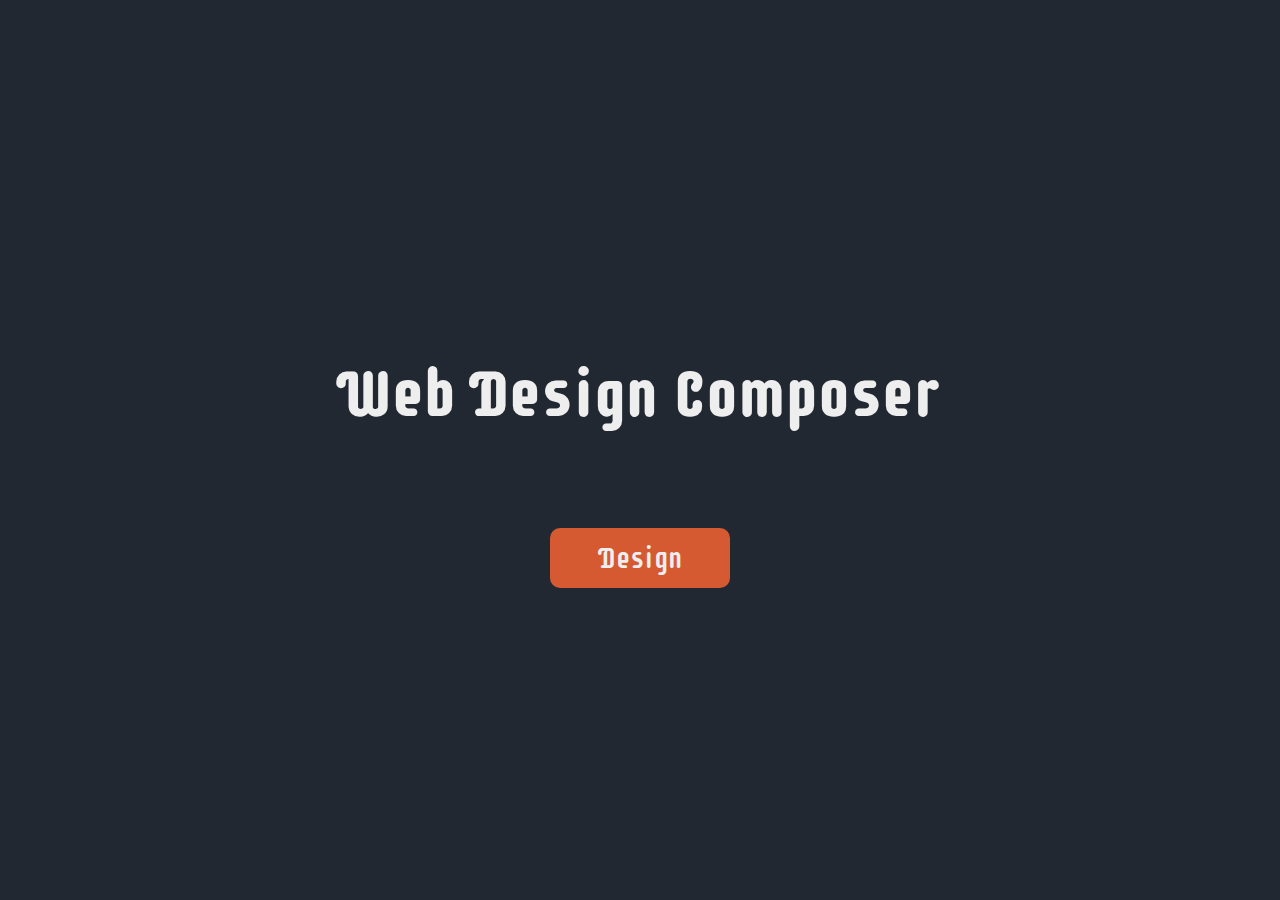
<file: index.html>
<!DOCTYPE html>
<html lang="en">
<head>
    <meta charset="UTF-8">
    <meta name="viewport" content="width=device-width, initial-scale=1.0">
    <title>WDC</title>
    <link rel="stylesheet" href="index.css">
    <link rel="preconnect" href="https://fonts.googleapis.com">
    <link rel="preconnect" href="https://fonts.gstatic.com" crossorigin>
    <link href="https://fonts.googleapis.com/css2?family=Supermercado+One&display=swap" rel="stylesheet">
</head>
<body>
    <div class="fullscreenpage">
        <div class="title">
            <h1>Web Design Composer</h1>
        </div>
        <div class="start">
            <a href="design.html" role="button">Design</a>
        </div>
    </div>
</body>
</html>
</file>
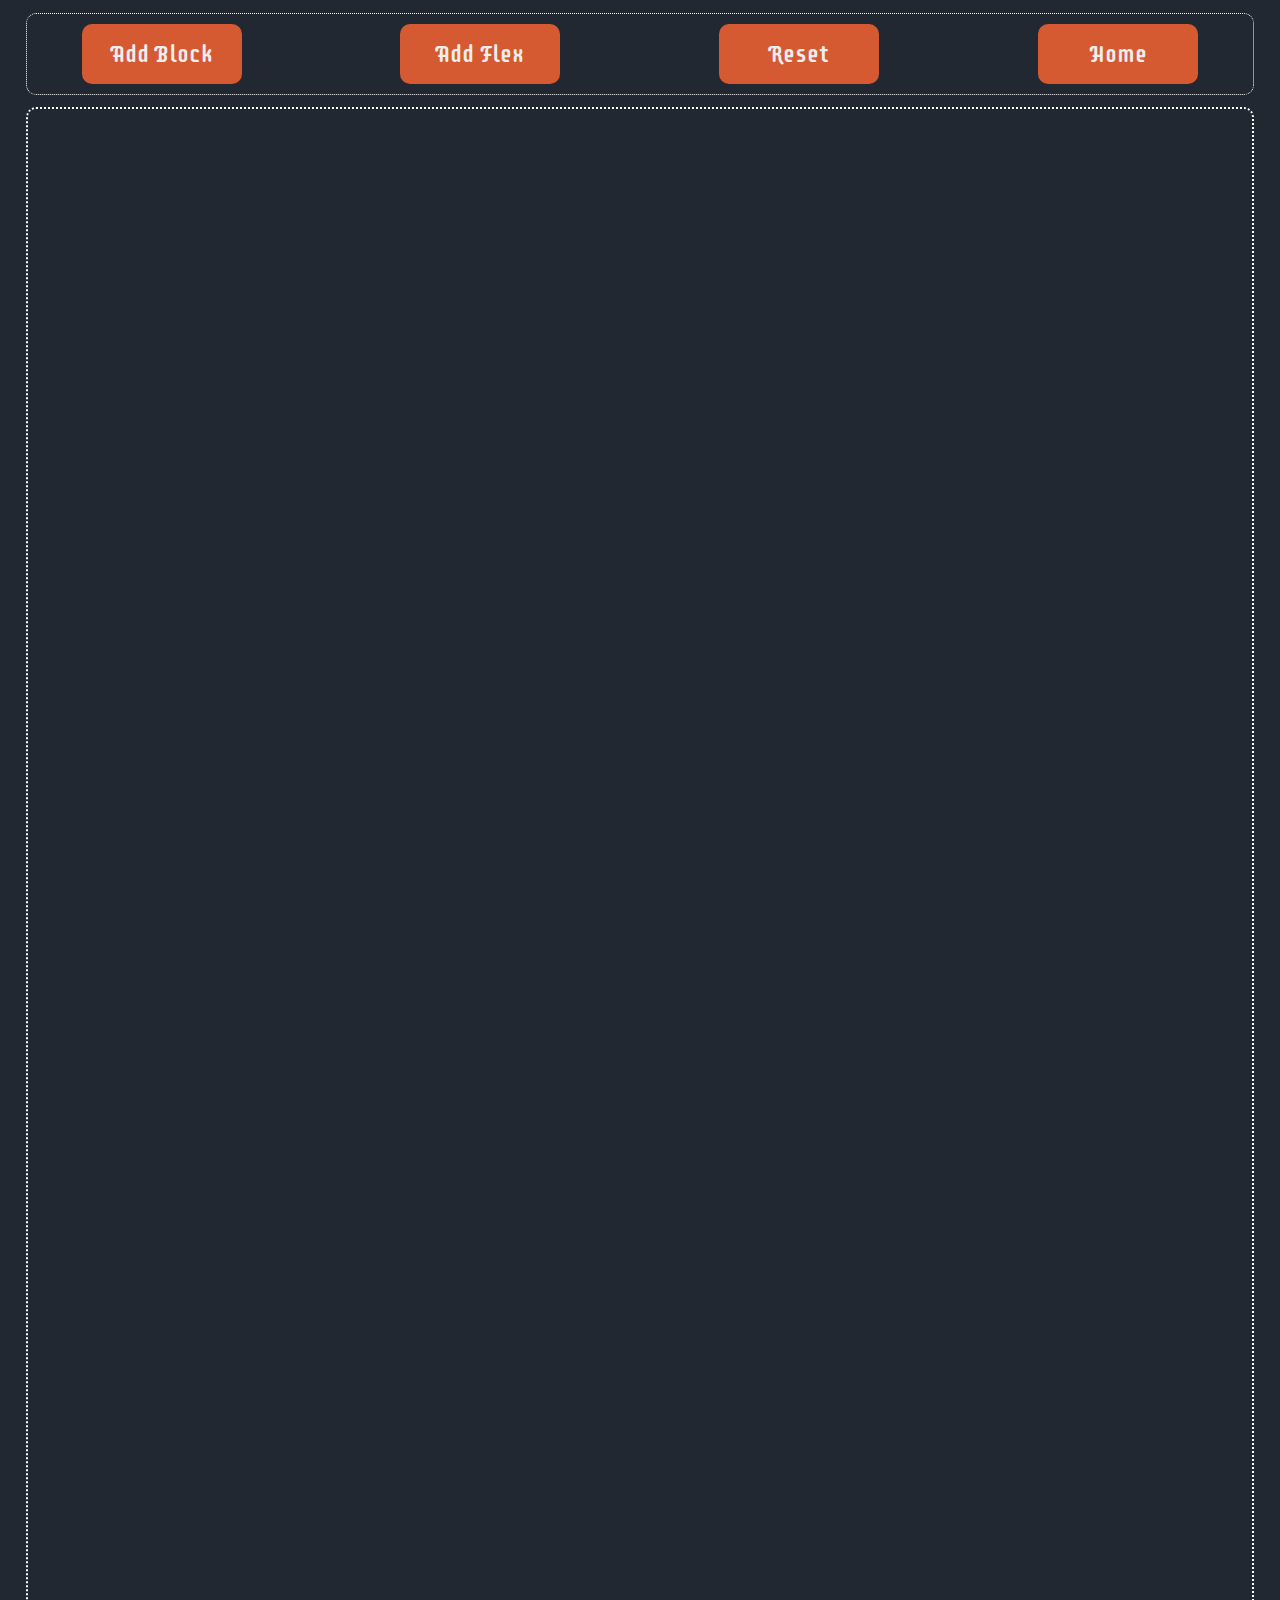
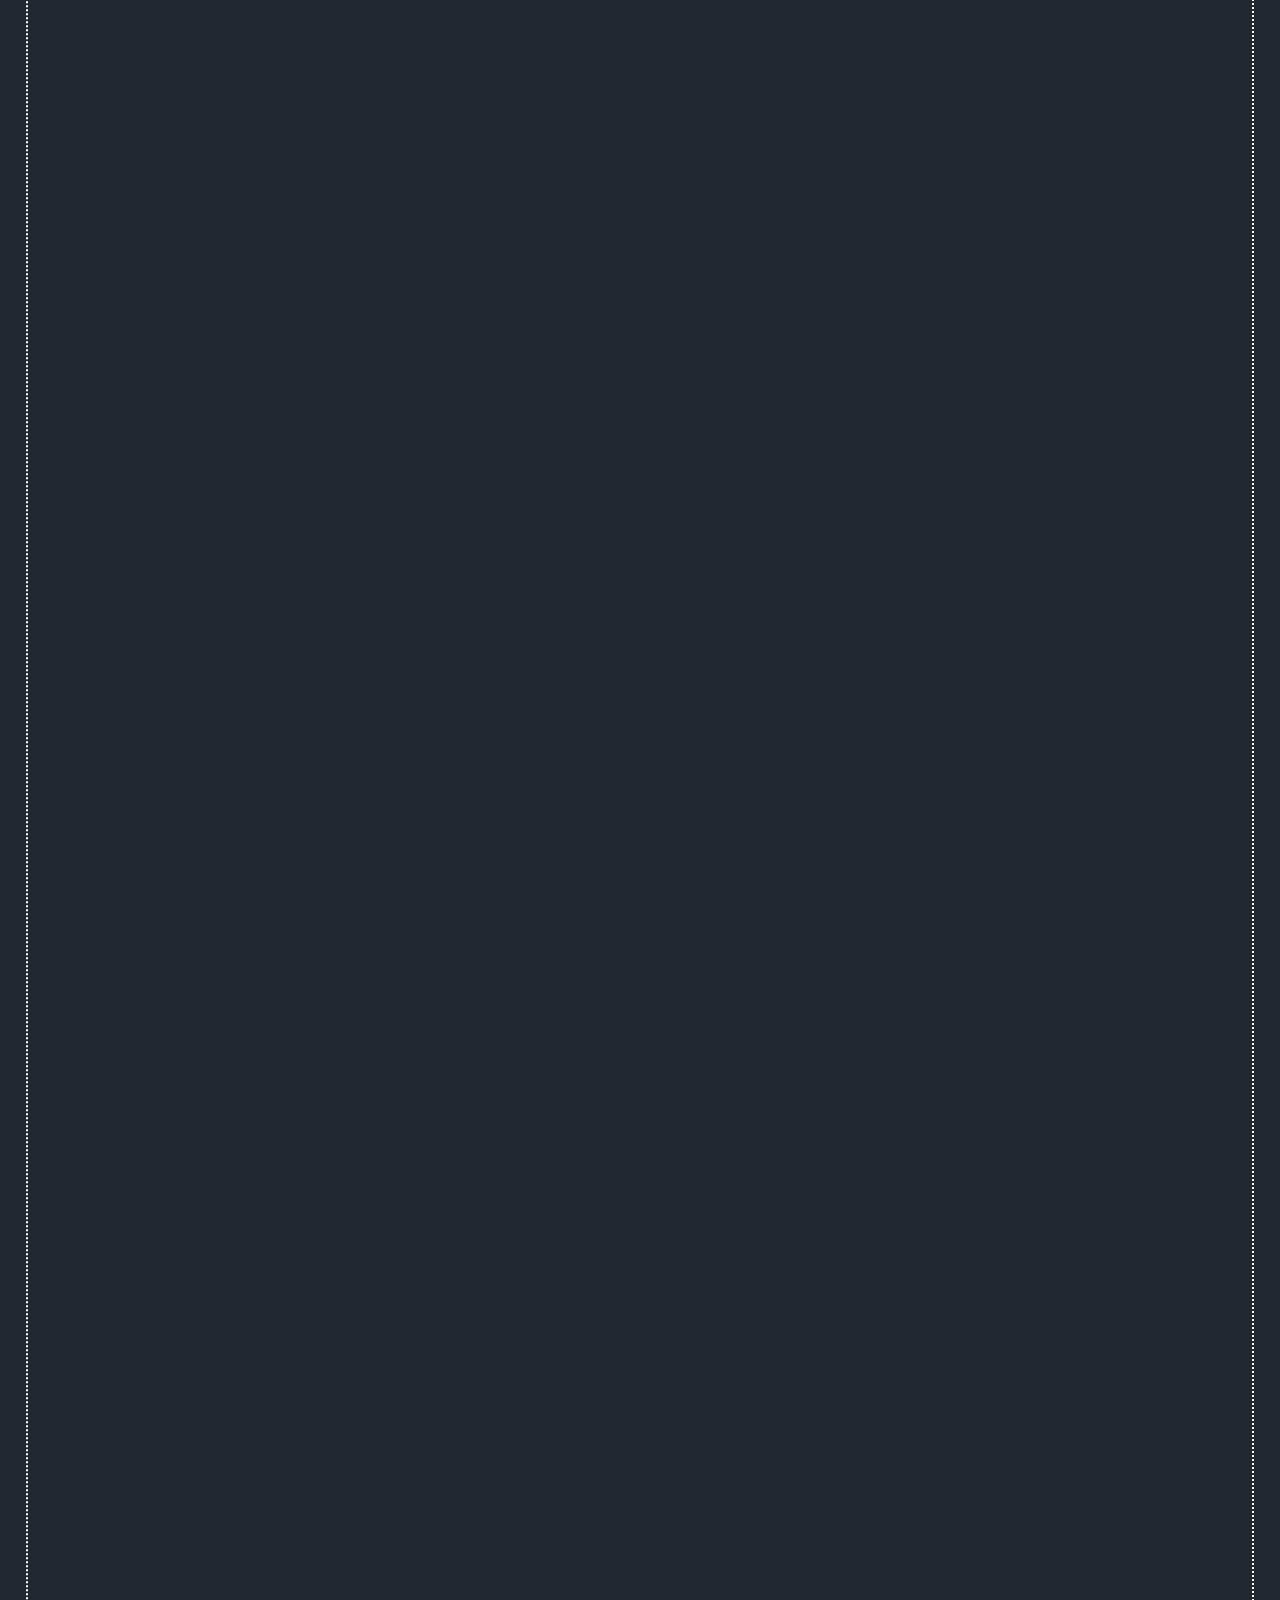
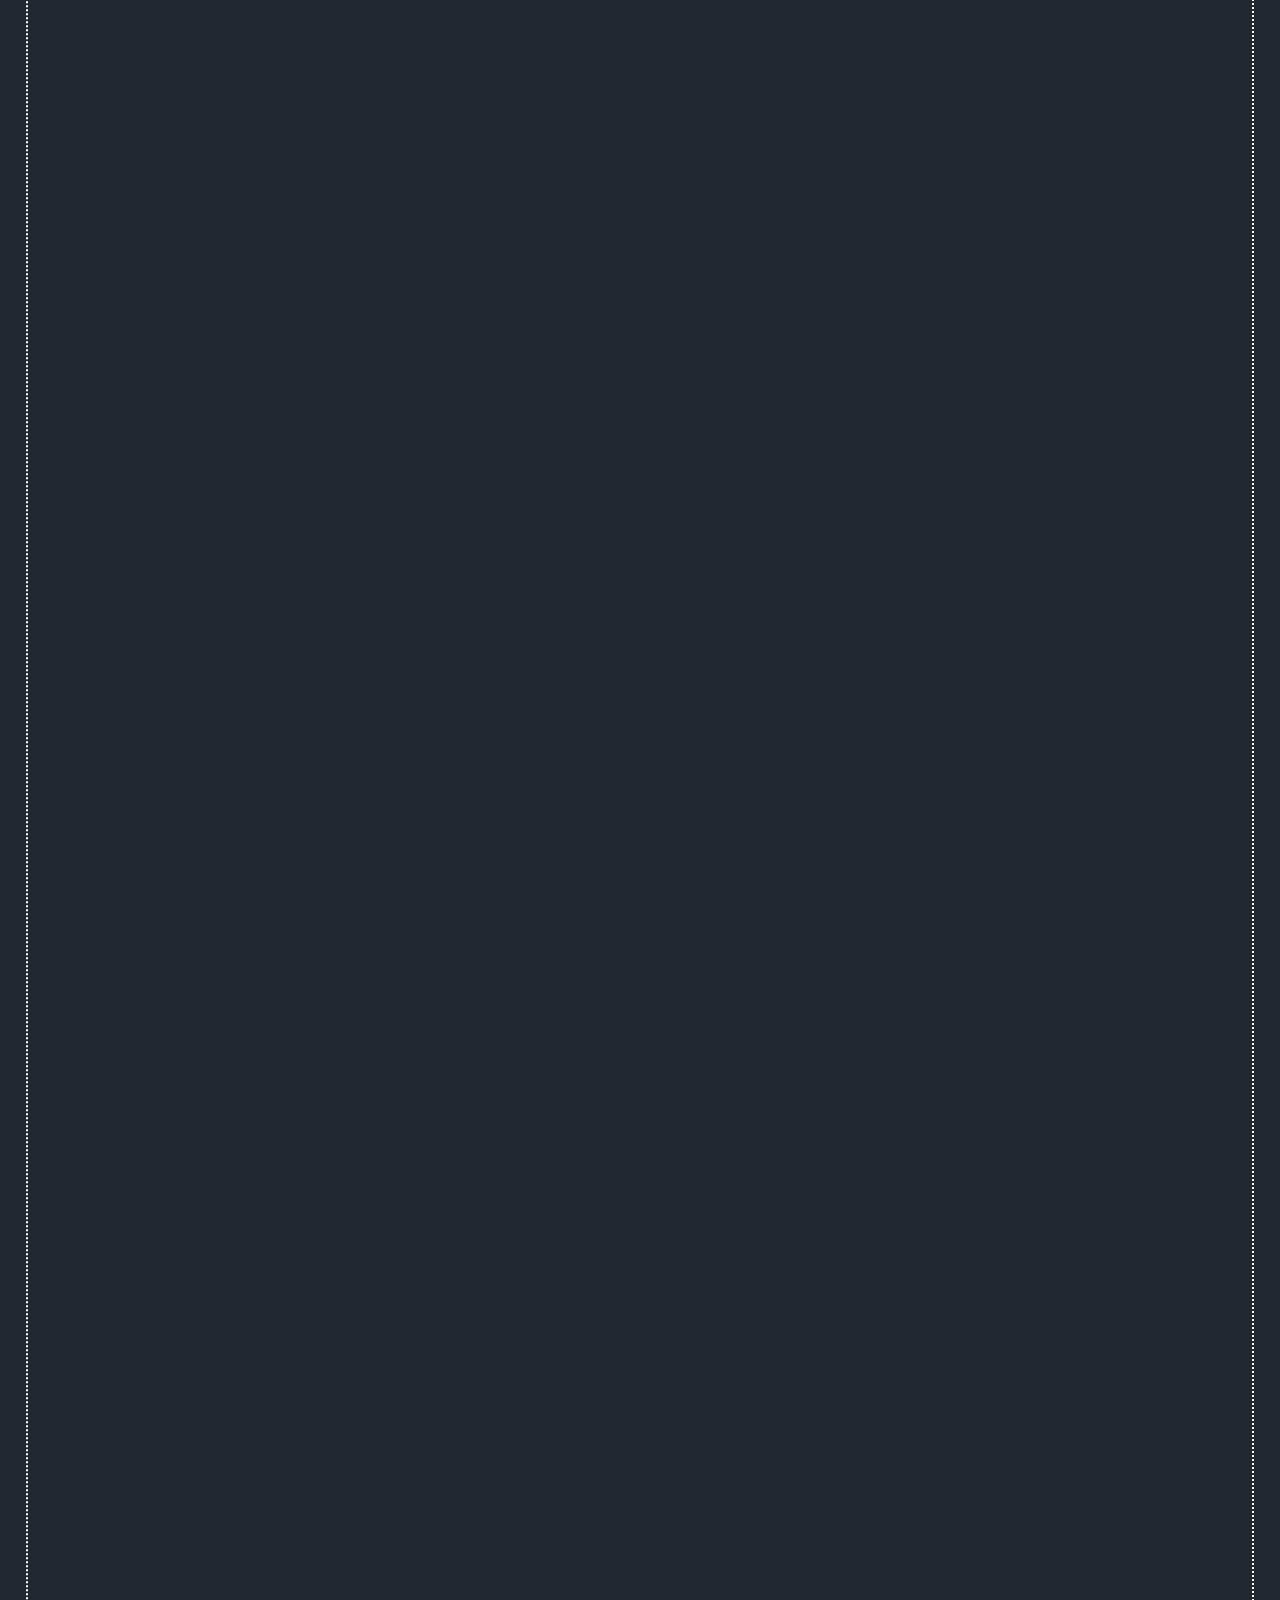
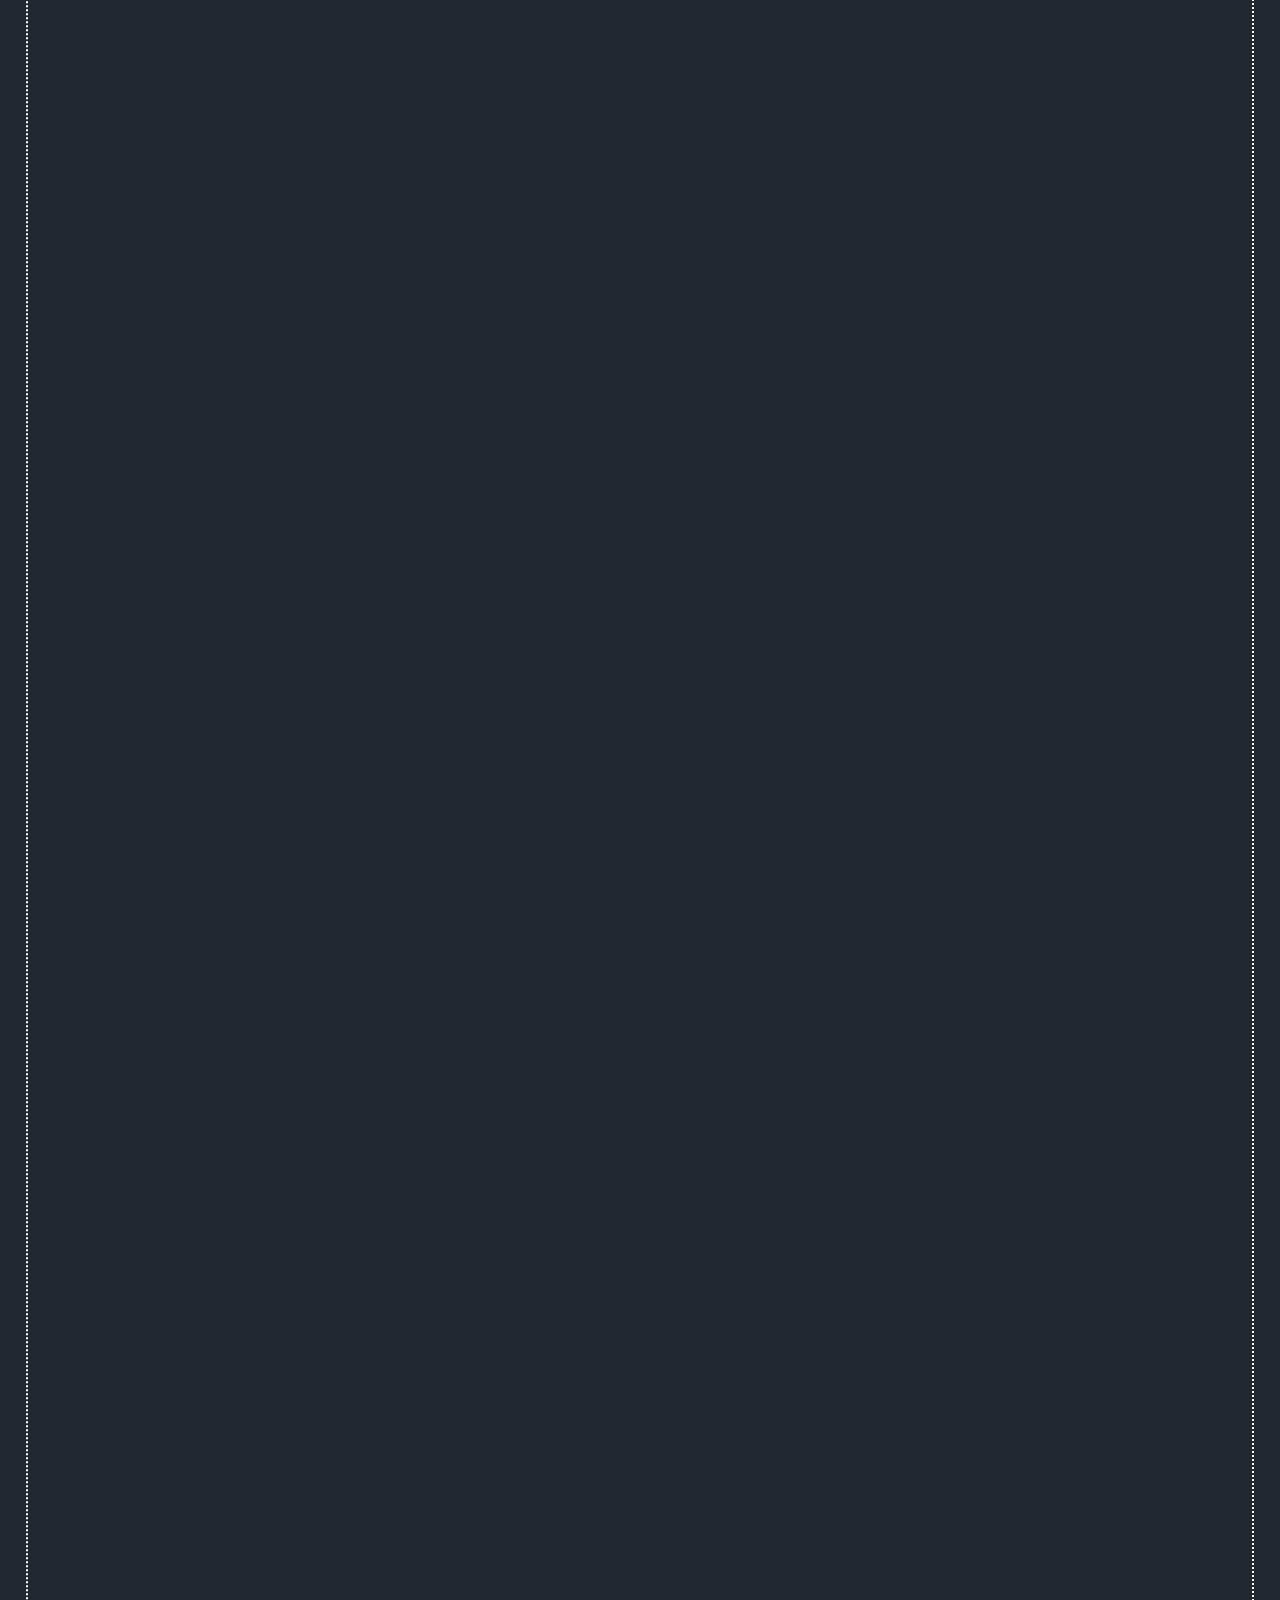
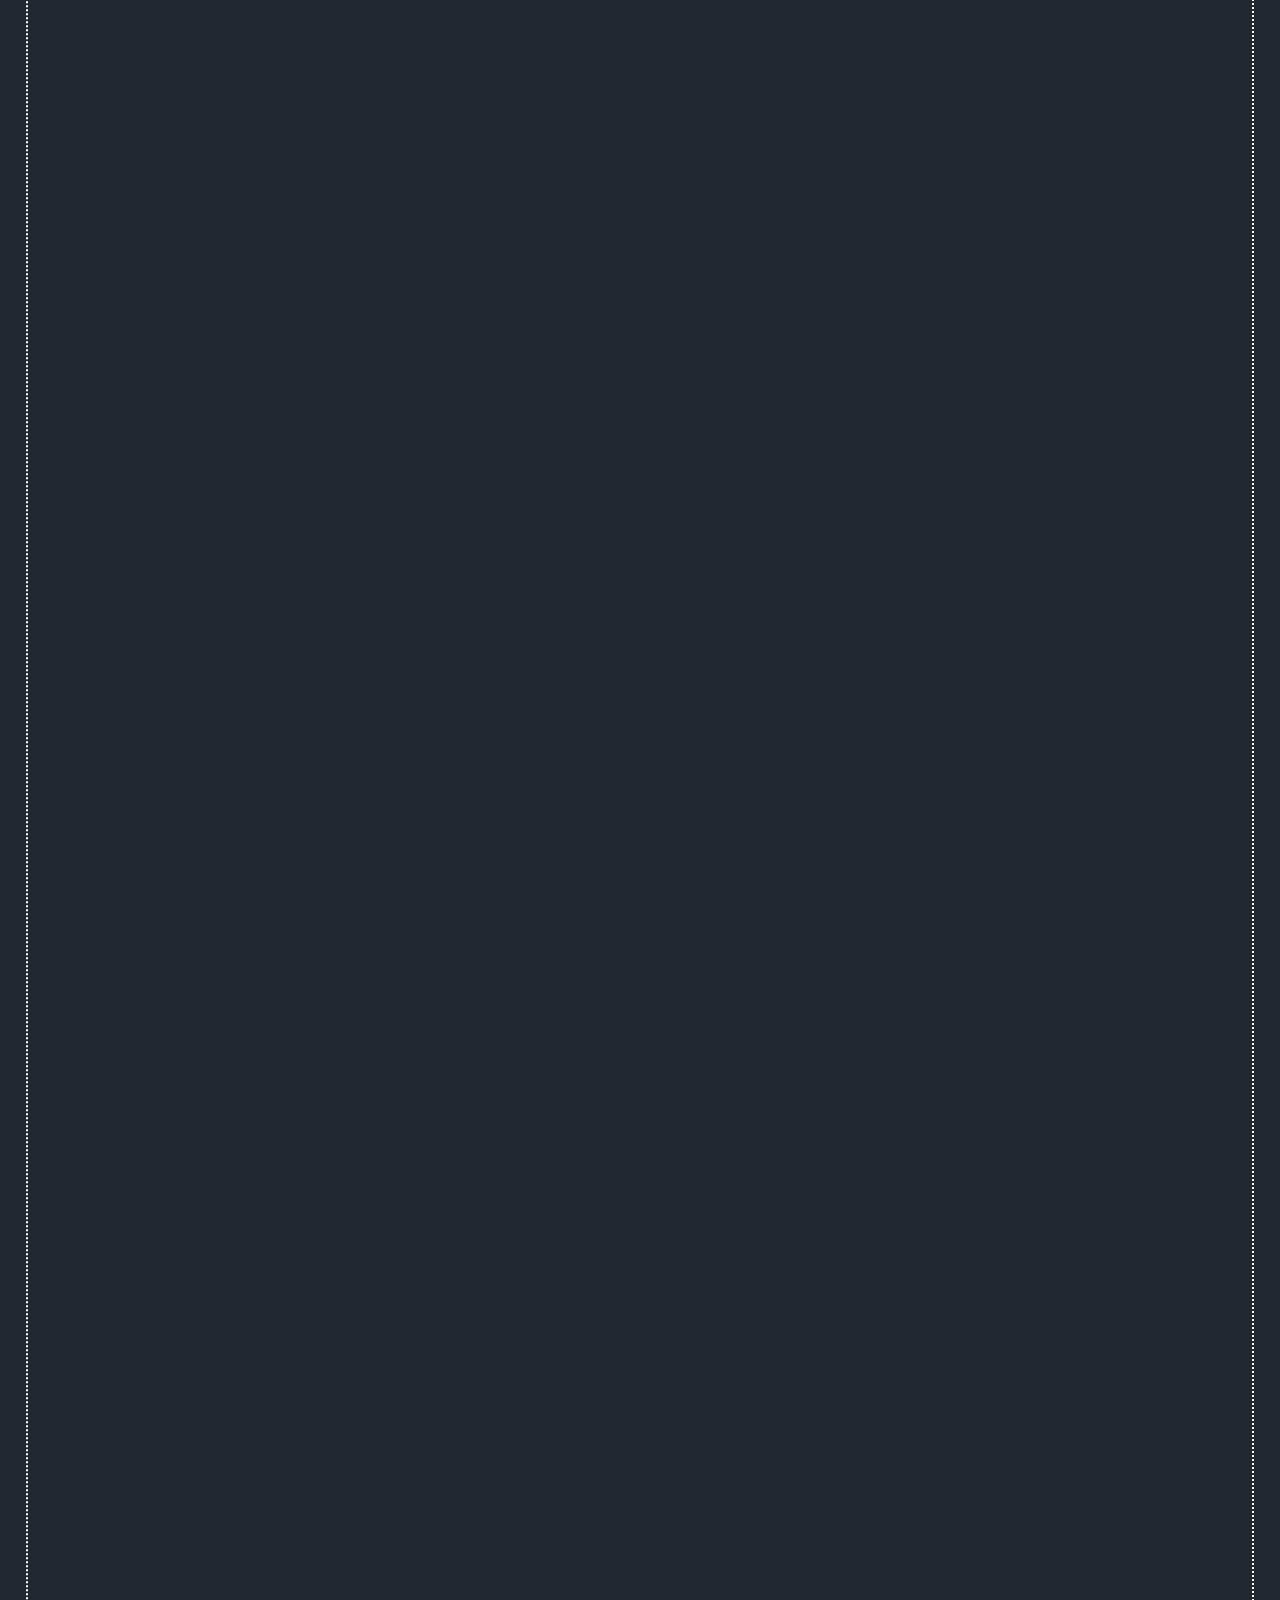
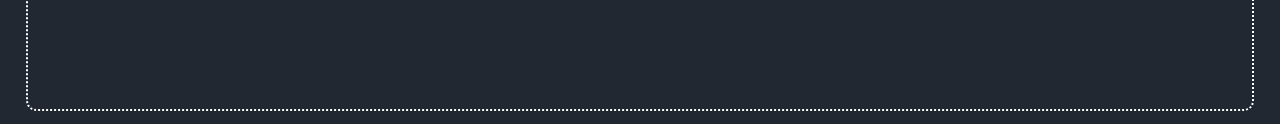
<file: design.html>
<!DOCTYPE html>
<html lang="en">
<head>
    <meta charset="UTF-8">
    <meta name="viewport" content="width=device-width, initial-scale=1.0">
    <title>Design</title>
    <link rel="stylesheet" href="design.css">
    <link rel="preconnect" href="https://fonts.googleapis.com">
    <link rel="preconnect" href="https://fonts.gstatic.com" crossorigin>
    <link href="https://fonts.googleapis.com/css2?family=Supermercado+One&display=swap" rel="stylesheet">
</head>
<body>
    <div>
        <div class="nav">
            <a role="button" id="addSectionBT">Add Block</a>
            <a role="button" id="addDivBT">Add Flex</a>
            <a href="design.html" role="button" >Reset</a>
            <a href="index.html" role="button" >Home</a>
        </div>
        <div class="design">
            
        </div>
    </div>
    <script src="index.js"></script>
</body>
</html>
</file>
<file: index.css>
body {
    margin: 0;
    padding: 0;
    display: flex;
    justify-content: center;
    align-items: center;
    min-height: 100vh;
    background-color: #222831;
}

.fullscreenpage{
    width: 100vw;
    height: 100vh;
    display: flex;
    flex-direction: column;
    justify-content: center;
    align-items: center;
    gap: 6%;
}

.title{
    text-align: center;
    color:#EEEEEE;
    font-size: 2rem;
    font-family: 'Supermercado One', cursive;
}

.start a{
    display: flex;
    justify-content: center;
    align-items: center;
    width: 180px;
    height: 60px;
    border-radius: 10px;
    background-color: #D65A31;
    color: #EEEEEE;
    text-decoration: none;
    font-size: 1.8rem;
    font-family: 'Supermercado One', cursive;
}
</file>
<file: design.css>
body{
    margin: 0 auto;
    padding: 0;
    background-color: #222831;
    width: 96vw;
    margin-top: 1%;
    margin-bottom: 1%;
    font-family: 'Supermercado One', cursive;
}
.nav{
    display: flex;
    justify-content: space-around;
    align-items: center;
    height: 80px;
    border: 1px dotted #ffffff;
    gap: 4%;
    border-radius: 10px;
}
.nav a{
    text-align: center;
    display: flex;
    justify-content: center;
    align-items: center;
    width: 160px;
    height: 60px;
    border-radius: 10px;
    background-color: #D65A31;
    color: #EEEEEE;
    text-decoration: none;
    font-size: 1.5rem;
    font-family: 'Supermercado One', cursive;
    user-select: none; /* Prevent text selection/editing */
}
.design {
    height: 8000px;
    border: 2px dotted rgb(255, 255, 255);
    border-radius: 10px;
    margin-top: 1%;
    display: flex;
    flex-direction: column;
    justify-content: flex-start;
    justify-content: flex-start;
}
.container{
    display: flex;
    align-items: center; /* This will make all items have the same height */
    align-content: stretch;
}
.container .added-div{
    min-height: 40px; /* Set a minimum height */
    flex-grow: 1; /* Allow the div to expand and fill the available height */
}
.added-div {
    max-width: 99.4%;
    margin: 2px;
    border-radius: 5px;
    overflow: auto; /* Add overflow property to control content overflow */
}
/* Add this to your existing CSS */
.resize-handle {
    position: absolute;
    width: 24px;
    height: 24px;
    background-color: #3498db; /* Customize the color */
    bottom: 0;
    right: 0;
    cursor: nwse-resize; /* Use the diagonal resize cursor */
  }
</file>
